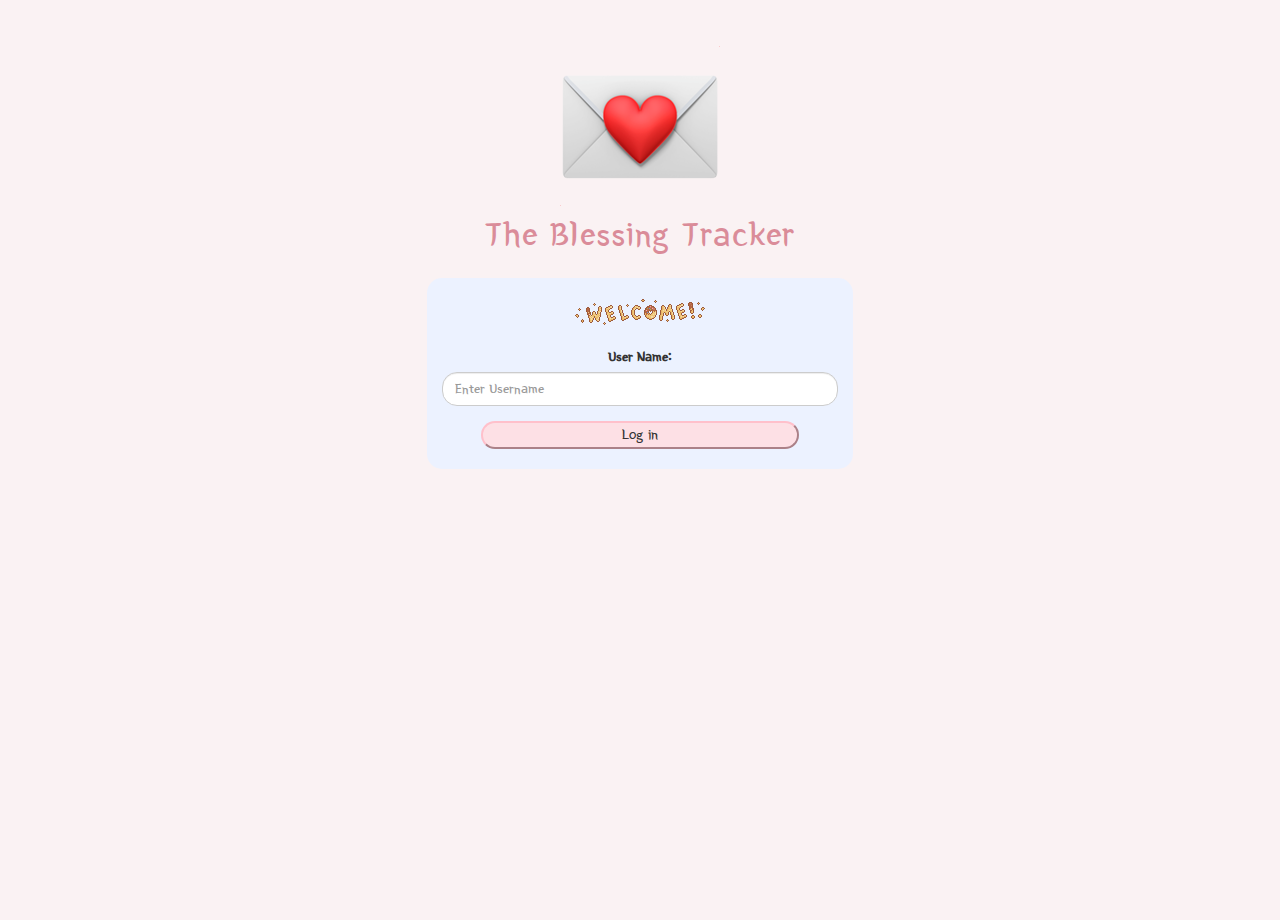
<file: index.html>
<!DOCTYPE html>
<html>
<head>

	<title>૮ ˙Ⱉ˙ ა</title>

<link href="https://fonts.googleapis.com/css?family=Yeon+Sung&display=swap" rel="stylesheet"><meta name="viewport" content="width=device-width, initial-scale=1">

<link rel="stylesheet" href="https://maxcdn.bootstrapcdn.com/bootstrap/3.4.0/css/bootstrap.min.css">
<script src="https://ajax.googleapis.com/ajax/libs/jquery/3.4.1/jquery.min.js"></script>
<script src="https://maxcdn.bootstrapcdn.com/bootstrap/3.4.0/js/bootstrap.min.js"></script>

<link rel="stylesheet" type="text/css" href="index.css">
<script src="index.js"></script>

</head>
<body>
<center>
	<h1 class="header">	
			<sup>
				<br>
	<img src="loveletterPNG.png">
	<h4 id="title">The Blessing Tracker</h4>
	</sup>
</h1>
	<div class="col-lg-4 col-md-6 col-sm-6 col-xs-11 login_div" id="divlogin">
		<br>
	<img src="welcome!.gif">
		<h3></h3>
		<h4></h4>
		<div class="form-group">
		<label style="font-family:'Yeon Sung';" id="usernamelabel">User Name:</label>
		<input type="text" id="username" placeholder="Enter Username" class="form-control">
		</div>
		<button id="login_button" onclick="login()" style="font: size 10px;">Log in</button>
		<br><br>
	</div>
</center>
</body>
</html>
</file>
<file: index.css>
html, body
{
  height: 100%;
  margin: 0;
}

body
{
background-color: rgb(250, 242, 243);
}

.header
{
	color: rgb(218, 140, 153);
	font-family: 'Yeon Sung';
	font-size: 40;
	letter-spacing: 5px;
	text-align: center;
}

.login_div
{
	background: rgba(255,255,255,0.8);
	float: none;
	border-radius: 15px;
}

.logo
{
	width: 50px;
	margin-top: 30px;
	border-radius: 40px;
	size: 10%;
}

#login_button
{
	font-size: 20px;
	background-color: rgb(253, 224, 229);
	border-color: pink;
	border-radius:15px;
	font-family: 'Yeon Sung';
	font-size:15px;
	width: 80%;
}


#logout
{
	font-size: 20px;
	float: right;
	background-color: rgb(253, 224, 229);
	border-color: pink;
	border-radius:15px;
	font-size:15px;
	
}


#output
{
	padding: 10px;
	width:80%;
	background:rgba(255,255,255,0.8);
	border-radius: 15px;
}

.input_div_room_page
{
	width: 80%;
}

.input_div label
{
	color: white;font-size: 20px;
}


.sendMessage_div
{
	position: fixed;
	bottom: 0px;
	width: 100%;
	background: rgba(255,255,255,0.8);
	background-color: rgb(236, 242, 255);
	font-family: 'Yeon Sung';
}
.sendMessage_div label
{
	color: black;
	font-family: 'Yeon Sung';
	font-size:20px;
}
.sendMessage_div #msg
{
	width: 80%;
	border-radius:15px;
	height: 50px;
}
.sendMessage_div button
{
	font-size: 20px;
	background-color: rgb(253, 224, 229);
	border-color: pink;
	border-radius:15px;
	font-family: 'Yeon Sung';
	font-size:15px;
	width: 10%; 
}

#divlogin{
	background-color: rgb(236, 242, 255);
}

#username{
	font-family: 'Yeon Sung';
	border-radius: 15px;
}
#title{
	letter-spacing:1px;
	font-size:35px;
}
</file>
